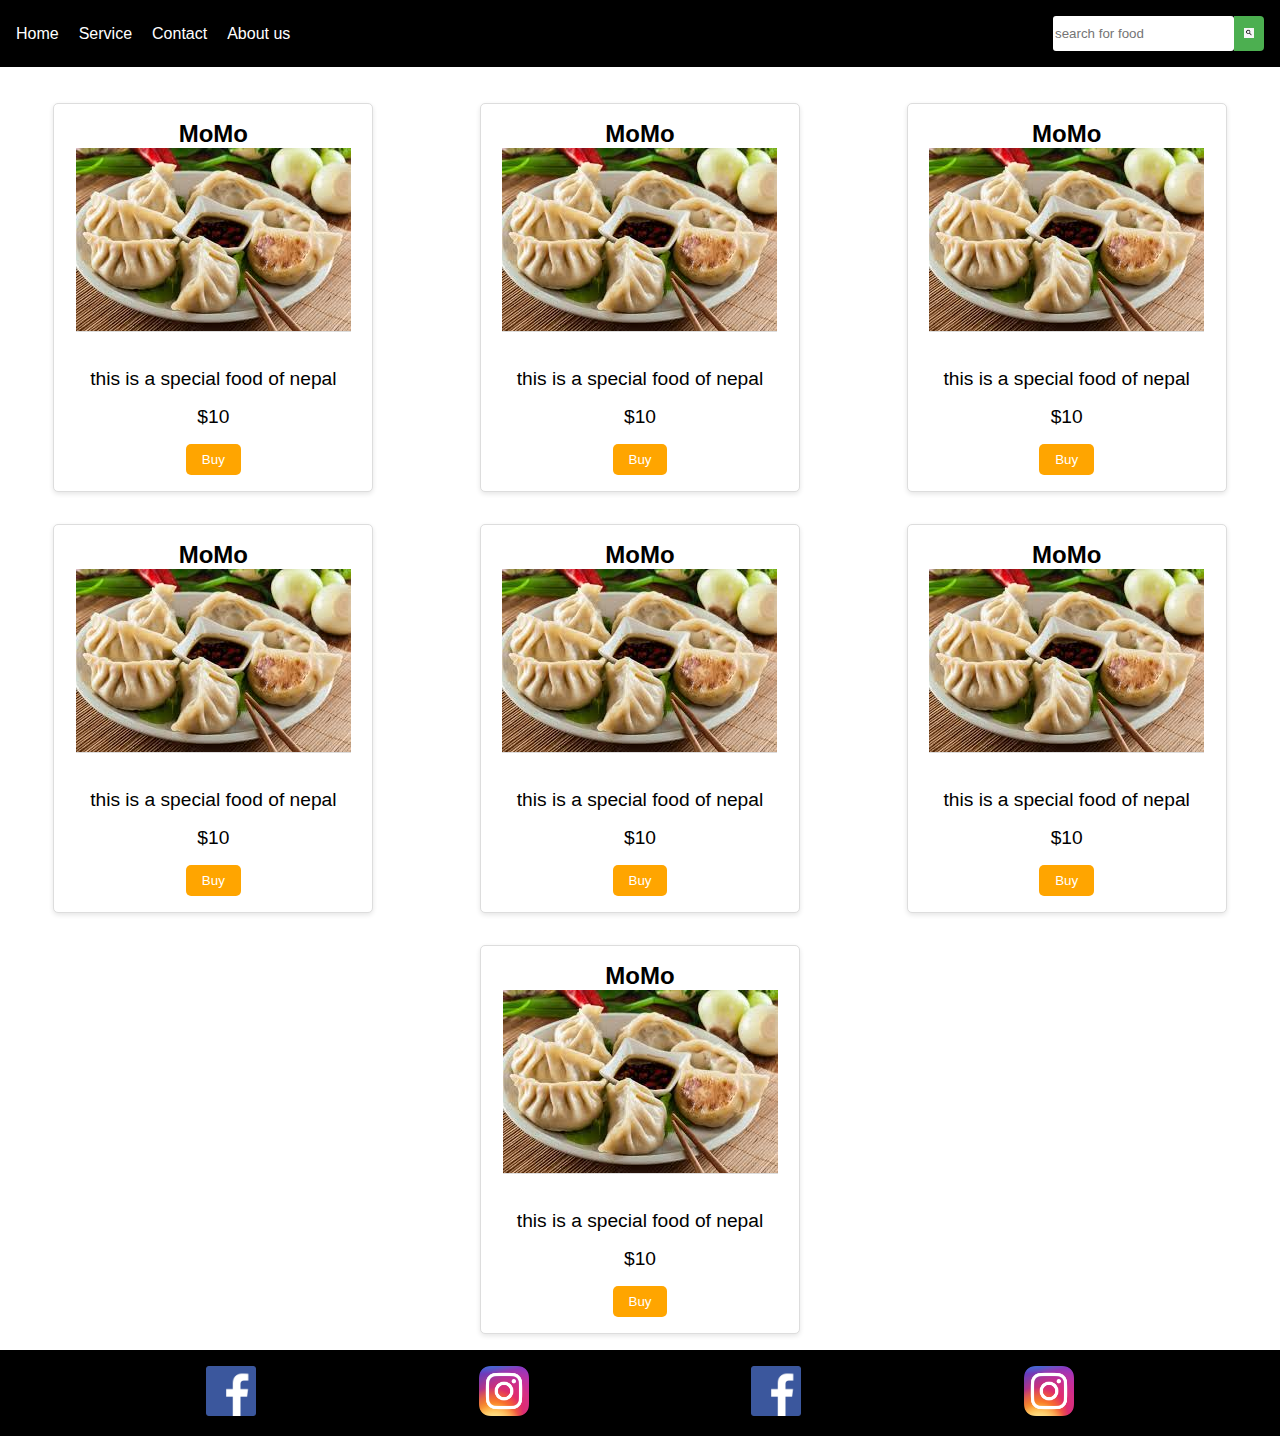
<file: .vscode/backend/hack/index.html>
<!DOCTYPE html>
<html lang="en">
<head>
    <meta charset="UTF-8">
    <meta name="viewport" content="width=device-width, initial-scale=1.0">
    <title>Nepali foody</title>
    <link rel="stylesheet" href="index.css">
    <script src="index.js" defer></script>
</head>
<body>
    <nav class="navbar-container">
        <ul class="navbar-link">
            <li><a href="#">Home</a></li>
            <li><a href="#">Service</a></li>
            <li><a href="#">Contact</a></li>
            <li><a href="#">About us</a></li>
        </ul>
        <div class="search-container">
            <input type="text" id="search-input" placeholder="search for food">
            <button id="search-button">
                <!-- <i class="fas fa-search"></i> -->
                 <img src="images/search.png" class="search-img">
              </button>
        </div>
    </nav>
    <div id="results"></div>
    <section class="section-container">
        <article class="card">
            <h2>MoMo</h2>
            <img src="images/momo.png">
            <p>this is a special food of nepal</p>
            <p>$10</p>
            <button>Buy</button>
        </article>

        <article class="card">
            <h2>MoMo</h2>
            <img src="images/momo.png">
            <p>this is a special food of nepal</p>
            <p>$10</p>
            <button>Buy</button>
        </article>

        <article class="card">
            <h2>MoMo</h2>
            <img src="images/momo.png">
            <p>this is a special food of nepal</p>
            <p>$10</p>
            <button>Buy</button>
        </article>

        <article class="card">
            <h2>MoMo</h2>
            <img src="images/momo.png">
            <p>this is a special food of nepal</p>
            <p>$10</p>
            <button>Buy</button>
        </article>

        <article class="card">
            <h2>MoMo</h2>
            <img src="images/momo.png">
            <p>this is a special food of nepal</p>
            <p>$10</p>
            <button>Buy</button>
        </article>

        <article class="card">
            <h2>MoMo</h2>
            <img src="images/momo.png">
            <p>this is a special food of nepal</p>
            <p>$10</p>
            <button>Buy</button>
        </article>

        <article class="card">
            <h2>MoMo</h2>
            <img src="images/momo.png">
            <p>this is a special food of nepal</p>
            <p>$10</p>
            <button>Buy</button>
        </article>

    </section>

    <footer>
        <article class="footer-card">
            <ul class="footer-link">
                <li><a href="https://www.facebook.com/profile.php?id=100027907208729"><img src="images/Facebook_logo_(square).png" alt="facebook"></a></li>
                <li><a href="https://www.instagram.com/sandesh_xtha12/"><img src="images/Instagram_icon.png.webp"></a></li>
                <li><a href="https://www.facebook.com/profile.php?id=100027907208729"><img src="images/Facebook_logo_(square).png"></a></li>
                <li><a href="https://www.instagram.com/sandesh_xtha12/"><img src="images/Instagram_icon.png.webp"></a></li>
            </ul>
        </article>
    </footer>
</body>
</html>
</file>
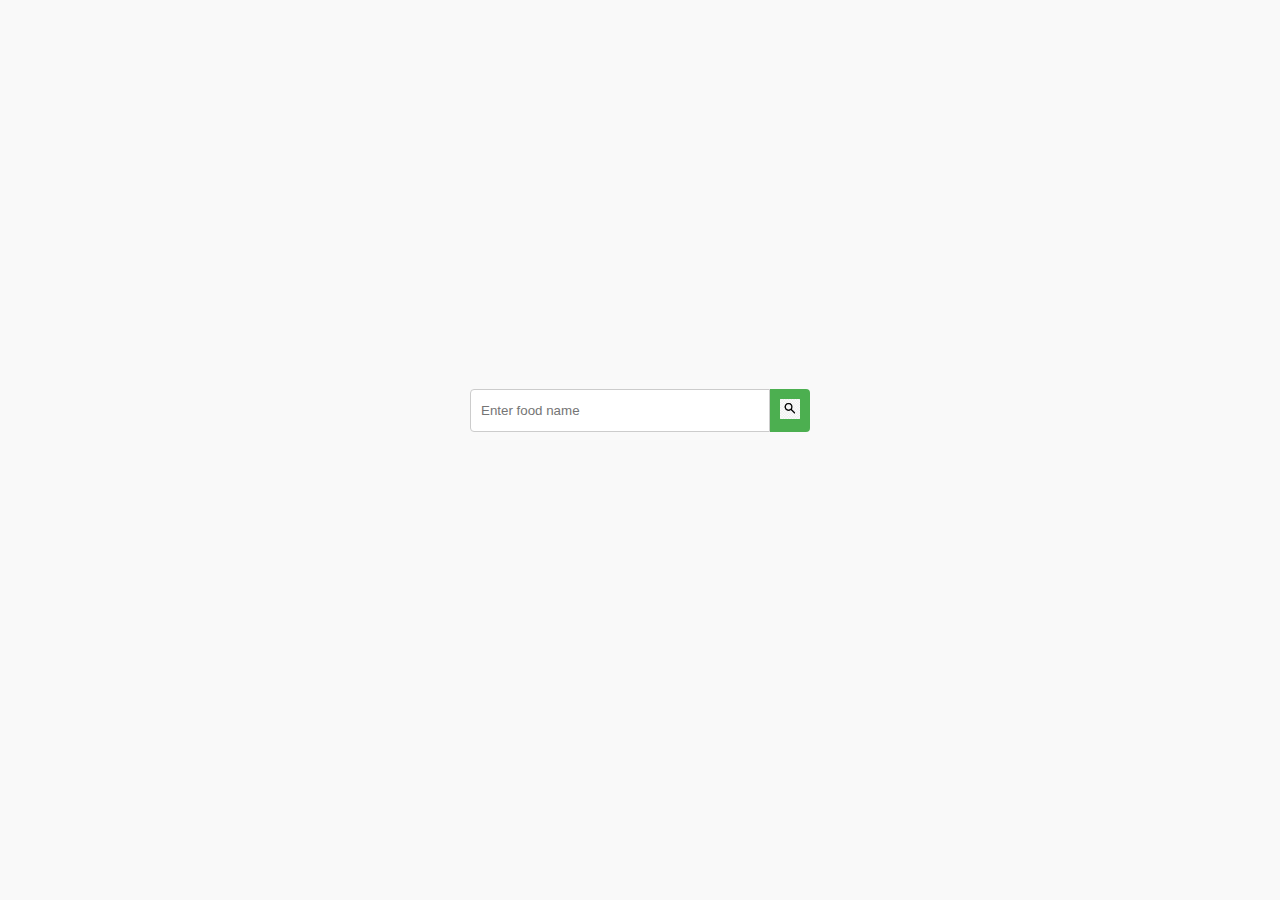
<file: .vscode/backend/hack/search/search.html>
<!DOCTYPE html>
<html lang="en">
<head>
  <meta charset="UTF-8">
  <meta name="viewport" content="width=device-width, initial-scale=1.0">
  <title>Recipe Search</title>
  <link rel="stylesheet" href="search.css">
</head>
<body>
  <div class="search-container">
    <input type="text" id="search-input" placeholder="Enter food name">
    <button id="search-button">
      <!-- <i class="fas fa-search"></i> -->
       <img src="search.png" class="search-img">
    </button>
  </div>
  <div id="results"></div>

  <!-- <script src="https://kit.fontawesome.com/a076d05399.js" crossorigin="anonymous"></script> -->
  <script src="search.js"></script>
</body>
</html>
</file>
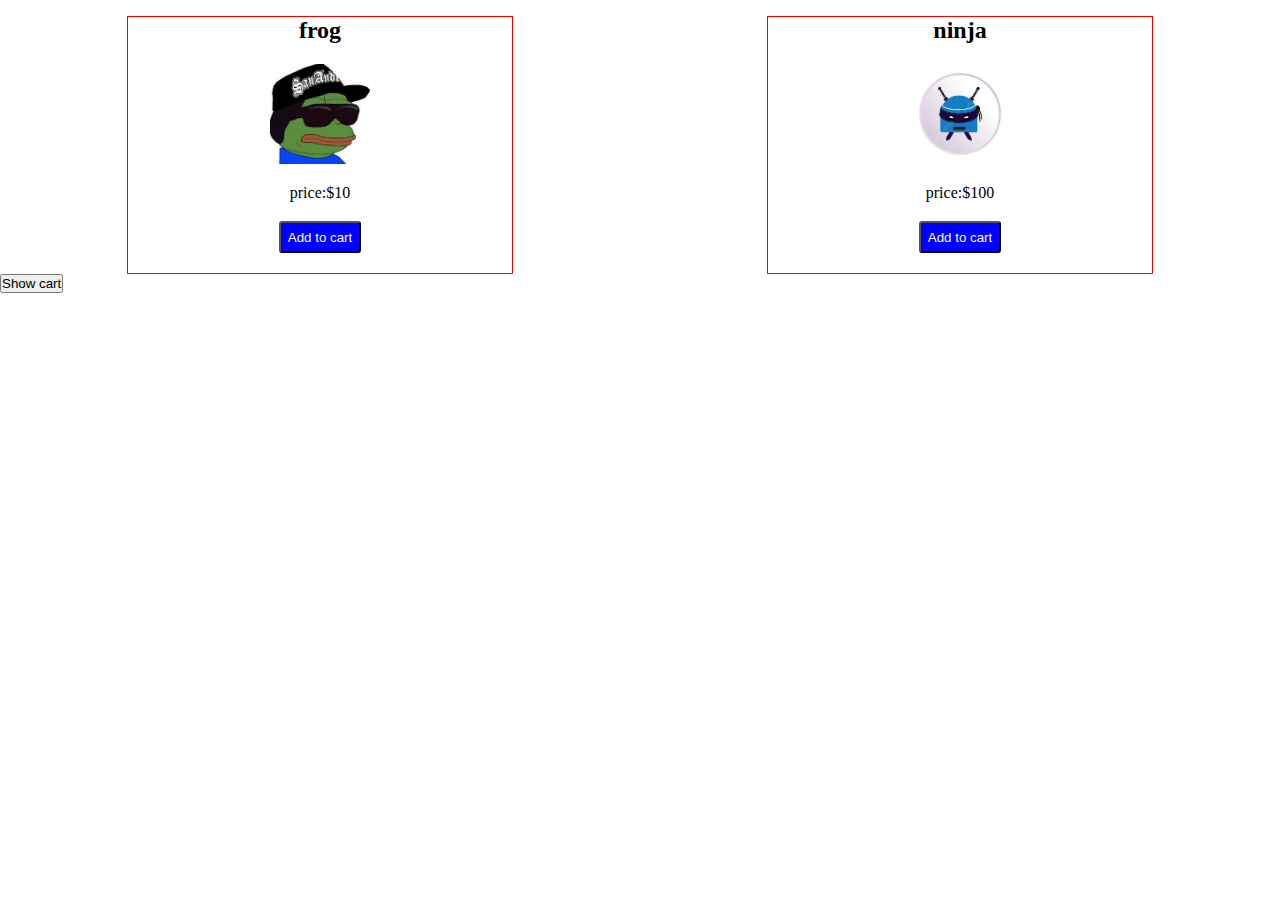
<file: .vscode/backend/testing/dada/gpt.html>
<!DOCTYPE html>
<html lang="en">

<head>
    <meta charset="UTF-8">
    <meta name="viewport" content="width=device-width, initial-scale=1.0">
    <title>Document</title>
    <style>
        * {
            margin: 0;
            padding: 0;
        }

        .container {
            display: flex;
            justify-content: space-between;
        }

        .card-list {
            text-align: center;
            margin: auto;
            margin-top: 1rem;
            border: 1px solid red;
            width: 30%;
            height: 16rem;
            display: flex;
            flex-direction: column;
            justify-content: space-between;
        }

        .card-list button {
            background-color: blue;
            color: white;
            padding: 0.4rem;
            margin: auto;
            border-radius: 3px;
        }

        .card-list button:hover {
            background-color: red;
            color: white;
        }

        .card-list img {
            margin: auto;
            width: 100px;
            height: 100px;
        }

        .result-ul {
            text-align: center;
            margin: auto;
            margin-top: 20px;
            border: 1px solid red;
            width: 50%;
            height: 16rem;
            display: flex;
            flex-direction: column;
            justify-content: space-between;
            list-style: none;
        }

        .result-ul li img {
            margin: auto;
            width: 100px;
            height: 100px;
        }

        .result {
            display: none;
        }

        .empty-cart-message {
            text-align: center;
            font-size: 1.2rem;
            color: red;
        }
    </style>
</head>

<body>
    <div class="container">
        <div class="card-list" data-name="frog" data-img="frogy.jpg" data-price="10">
            <h2>frog</h2>
            <img src="frogy.jpg" alt="frog">
            <p id="dollor">price:$10</p>
            <button onclick="show(this)">Add to cart</button>
        </div>
        <div class="card-list" data-name="ninja" data-img="ninja.jpg" data-price="100">
            <h2>ninja</h2>
            <img src="ninja.jpg" alt="ninja">
            <p id="dollor">price:$100</p>
            <button onclick="show(this)">Add to cart</button>
        </div>
    </div>
    <button id="showCart">Show cart</button>
    <div class="result" id="result"></div>

    <script>
        let total = 0;
        let quantity = 0;

        function show(button) {
            let card = button.closest('.card-list');
            let name = card.getAttribute('data-name');
            let price = card.getAttribute('data-price');
            let numericPrice = parseFloat(price);
            let image = card.getAttribute('data-img');

            total += numericPrice;
            quantity += 1;

            let result = document.getElementById('result');

            // Create new item for the cart
            let newDiv = document.createElement('div');
            newDiv.classList.add('item');
            let ul = document.createElement('ul');
            ul.classList.add('result-ul');

            let array = [`${name}`, `<img src="${image}">`, `price:$${total.toFixed(2)}`, `quantity:${quantity}`];
            for (let i = 0; i < array.length; i++) {
                let li = document.createElement('li');
                if (i === 1) {
                    li.innerHTML = array[i];
                } else {
                    li.textContent = array[i];
                }
                ul.appendChild(li);
            }
            newDiv.appendChild(ul);

            // Append new item to result
            result.appendChild(newDiv);
        }

        document.getElementById('showCart').addEventListener('click', function () {
            let result = document.getElementById('result');
            let resultContent = result.querySelector('.item');

            if (resultContent) {
                result.style.display = result.style.display === 'none' || result.style.display === '' ? 'block' : 'none';
            } else {
                result.innerHTML = '<div class="empty-cart-message">There is nothing in the cart</div>';
                result.style.display = 'block';
            }
        });
    </script>
</body>

</html>
</file>
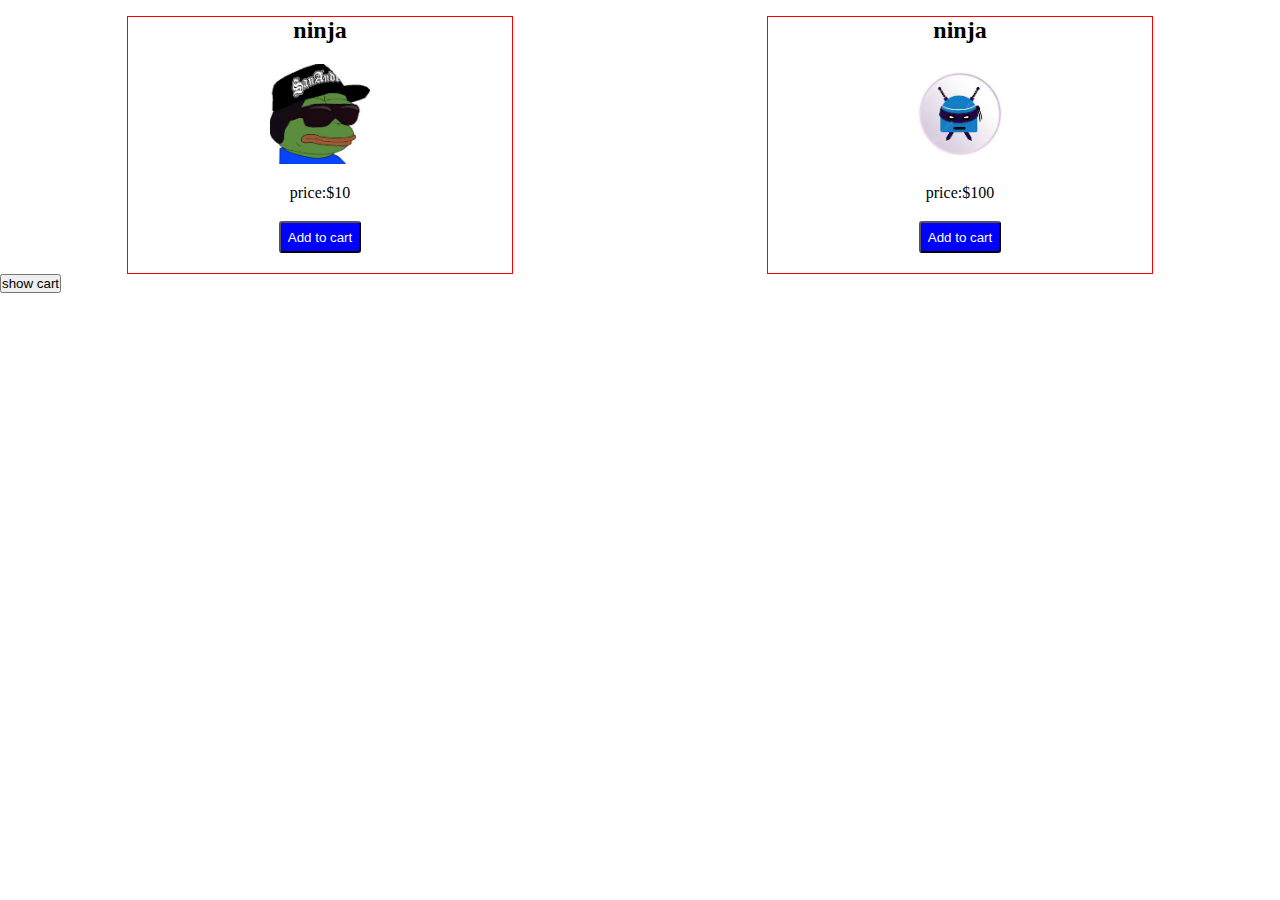
<file: .vscode/backend/testing/dada/shop.html>
<!DOCTYPE html>
<html lang="en">

<head>
    <meta charset="UTF-8">
    <meta name="viewport" content="width=device-width, initial-scale=1.0">
    <title>Document</title>
    <style>
        * {
            margin: 0;
            padding: 0;
        }
        .container{
            display: flex;
            justify-content: space-between;
        }

        .card-list {
            text-align: center;
            margin: auto;
            margin-top: 1rem;
            border: 1px solid red;
            width: 30%;
            height: 16rem;
            display: flex;
            flex-direction: column;
            justify-content: space-between;
        }

        .card-list button {
            background-color: blue;
            color: white;
            padding: 0.4rem;
            margin: auto;
            border-radius: 3px;
        }

        .card-list button:hover {
            background-color: red;
            color: white;
        }

        .card-list img {
            margin: auto;
            width: 100px;
            height: 100px;
        }

        .result-ul {
            text-align: center;
            margin: auto;
            margin-top: 20px;
            border: 1px solid red;
            width: 50%;
            height: 16rem;
            display: flex;
            flex-direction: column;
            justify-content: space-between;
            list-style: none;

        }
        .result-ul li img{
            margin: auto;
            width: 100px;
            height: 100px;
        }
       
        .result{
            display: none;
            margin: auto;
        }
        
        .empty-cart-message {
            text-align: center;
            font-size: 1.2rem;
            color: red;
        }
    </style>
</head>

<body>
    <div class="container">
        <div class="card-list" data-name="frog" data-img="frogy.jpg" data-price="10">
            <h2>ninja</h2>
            <img src="frogy.jpg" alt="ninja">
            <p id="dollor">price:$10</p>
            <button onclick="show(this)">Add to cart</button>
        </div>
        <div class="card-list" data-name="ninja" data-img="ninja.jpg" data-price="100">
            <h2>ninja</h2>
            <img src="ninja.jpg" alt="ninja">
            <p id="dollor">price:$100</p>
            <button onclick="show(this)">Add to cart</button>
        </div>
    </div>
        <button id="showCart">show cart</button>
        <div class="result" id="result"></div>
    <script>
        let total = 0;
        let quantity = 0;
        function show(button) {
            let card = button.closest('.card-list');
            var name = card.getAttribute('data-name');
            var price = card.getAttribute('data-price');
            var numericPrice = parseFloat(price);
            var image = card.getAttribute('data-img');
            // let price=document.getElementById('dollor').textContent;
            // let numericPrice = parseFloat(price.match(/\$([\d.]+)/)[1]);
            total += numericPrice;
            quantity += 1;

            let result = document.getElementById('result');
            // result.innerHTML = "";
            var newdiv = document.createElement('div');
            newdiv.classList.add('item');
            var ul = document.createElement('ul');
            ul.classList.add('result-ul');
            //  price=`price:$${total}`;
            console.log(price);
            let array = [`${name}`, `<img src="${image}">`, `price:$${total.toFixed(2)}`, `quantity:${quantity}`];
            for (let i = 0; i < array.length; i++) {
                var li = document.createElement('li');
                if (i === 1) {
                    li.innerHTML = array[i];
                }
                else {
                    li.textContent = array[i];
                }

                ul.appendChild(li);
            }
            newdiv.appendChild(ul);
            result.appendChild(newdiv);


        };
        document.getElementById('showCart').addEventListener('click',function(){
            let result=document.getElementById('result');
            let resultContent=result.querySelector('.item');
            if(resultContent){
               result.style.display= result.style.display==='none'||result.style.display===''?'block':'none';
            }
            else{
                result.innerHTML='<div class="empty-cart-message">There is nothing in the cart</div>';
                result.style.display='block';
            }
            // if(result.style.display==='none'||result.style.display===''){
            //     result.style.display='block';
            // }
            // else{
            //     result.style.display='none';
            // }
        });
    </script>
</body>

</html>
</file>
<file: .vscode/backend/hack/index.css>
*{
    margin: 0;
    padding: 0;
    box-sizing: border-box;
}
body {
    font-family: Arial, sans-serif;
  }
.navbar-container{
    align-items: center;
    display: flex;
    justify-content: space-between;
    padding: 1rem;
    background-color: black;
}
.navbar-link{

    display: flex;
    margin-right: auto;

}
.navbar-link li {
   
  margin-right: 20px;
  }
  .navbar-link a{
    color: white;
    list-style: none;
    text-decoration: none;

  }
  .nav-items li:last-child {
    margin-right: 0;
  }
  .navbar-link a:hover {
    color: #c0cc1c;
  }
  .section-container{
    display: flex;
    flex-wrap: wrap;
    justify-content: space-around;
  }
  .search-container{
    display: flex;
    margin-left: auto;
    float:right;
  }
  .search-container input {
    width: 100%;
    padding: 2px;
    border: none;
    border-radius: 3px;
  }

  .card{
    background-color: #fff;
    border: 1px solid #ddd;
    border-radius: 5px;
    padding: 1rem;
    margin: 1rem;
    text-align: center;
    width: 25%;
    box-shadow: 0 2px 5px rgba(0,0,0,0.1);
  }
  .card img {
    max-width: 100%;
    height: auto;
    border-bottom: 1px solid #ddd;
    margin-bottom: 1rem;
}
.recipe img{
  margin-bottom: 1rem;
}
.card p{
  font-size: 1.2rem;
  margin: 1rem;
}
.recipe p{
  margin: 1rem;
}

.card button{
  border: none;
  padding: 0.5rem 1rem;
  cursor: pointer;
  border-radius: 5px;
  color: white;
  background-color: orange;
}
/* footer{
  position: fixed;
} */
.footer-card{
  background-color: black;
}
.footer-link{
  display: flex;
  justify-content: space-evenly;
  
}
.footer-link li{

  list-style: none;
}
.footer-link li img{
 margin:1rem;
  width: 50px;
  height: 50px;
}
#search-button {
  padding: 10px;
  border: none;
  background-color: #4CAF50;
  color: white;
  cursor: pointer;
  border-radius: 0 4px 4px 0;
}

#search-button:hover {
  background-color: #45a049;
}

#results {
  display: flex;
  flex-wrap: wrap;
  justify-content: space-around;
  margin-top: 20px;
}

.recipe {
  width: 25%;
  margin: 2rem;
  background-color: #fff;
  padding: 20px;
  margin-bottom: 10px;
  border-radius: 5px;
  box-shadow: 0 0 10px rgba(0, 0, 0, 0.1);
}

.recipe img {
  width: 100%;
  height: auto;
  border-radius: 5px;
}
.search-img{
  height: 10px;
}

@media(max-width: 800px) {
  .card{
    width: 40%;
  }
  .recipe{
    width: 40%;
  }

  .navbar-link li {
   
    margin-right: 20px;
  }

  .card p{
    font-size: 1rem;
  }
}
@media (max-width: 590px){
  .navbar-link li{
    margin-right: 20px;
    font-size: 0.8rem;
  }
  .card p{
    font-size: 0.8rem;
  }
}
@media(max-width: 480px) {
  .card{
    width: 100%;
  }
  .recipe{
    width: 100%;
  }

  .navbar-link li {
    margin-right: 20px;
  }

  .search-container input {
    /* width: 60%;
    margin-right: 20px; */
    padding: 0;

  }

 
}
@media(max-width: 450px) {
 
  .navbar-link li {

    font-size: 0.5rem;
  }

  /* .search-container input {
    width: 30%;
  } */

 
}
</file>
<file: .vscode/backend/hack/search/search.css>
/* styles.css */
*{
    box-sizing: border-box;
}
body {
    font-family: Arial, sans-serif;
    margin: 0;
    padding: 0;
    display: flex;
    justify-content: center;
    align-items: center;
    flex-direction: column;
    height: 100vh;
    background-color: #f9f9f9;
  }
  
  .search-container {
    display: flex;
    margin: 20px;
  }
  
  #search-input {
    padding: 10px;
    width: 300px;
    border: 1px solid #ccc;
    border-radius: 4px 0 0 4px;
    outline: none;
  }
  
  #search-button {
    padding: 10px;
    border: none;
    background-color: #4CAF50;
    color: white;
    cursor: pointer;
    border-radius: 0 4px 4px 0;
  }
  
  #search-button:hover {
    background-color: #45a049;
  }
  
  #results {
    margin-top: 80px;
    width: 80%;
    max-width: 600px;
  }
  
  .recipe {
    background-color: #fff;
    padding: 20px;
    margin-bottom: 10px;
    border-radius: 5px;
    box-shadow: 0 0 10px rgba(0, 0, 0, 0.1);
  }
  
  .recipe img {
    max-width: 100%;
    height: auto;
    border-radius: 5px;
  }
 .search-img{
    height: 20px;
  }
</file>
